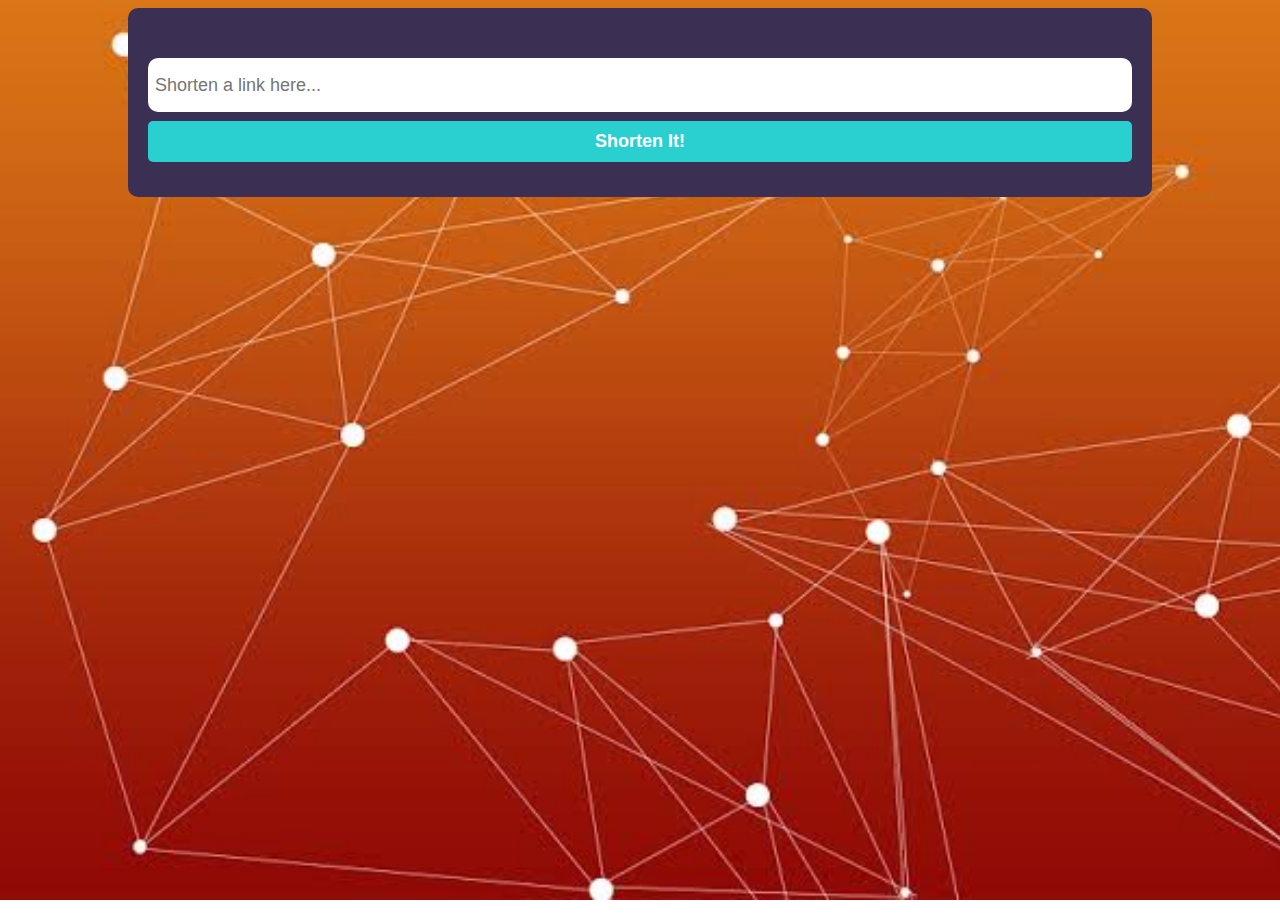
<file: index.html>
<!DOCTYPE html>
<html lang="en">
  <head>
    <meta charset="UTF-8">
    <meta name="viewport" content="width=device-width, initial-scale=1.0">
    <!-- displays site properly based on user's device -->
    <title>Url shortner</title>
    <link rel="stylesheet" href="shortener.css">
    <script defer src="shortener.js"></script>
  </head>
  <body>
    <main>
      <form class="shortner-box">
        <input required minlength="3" name="link" placeholder="Shorten a link here..." />
        <span class="invalid"> please add a valid link </span>
        <button> Shorten It! </button>
        <br />
      </form>
      <div class="links">
        <!--links will show up here -->
      </div>
    </main>
  </body>
</html>
</file>
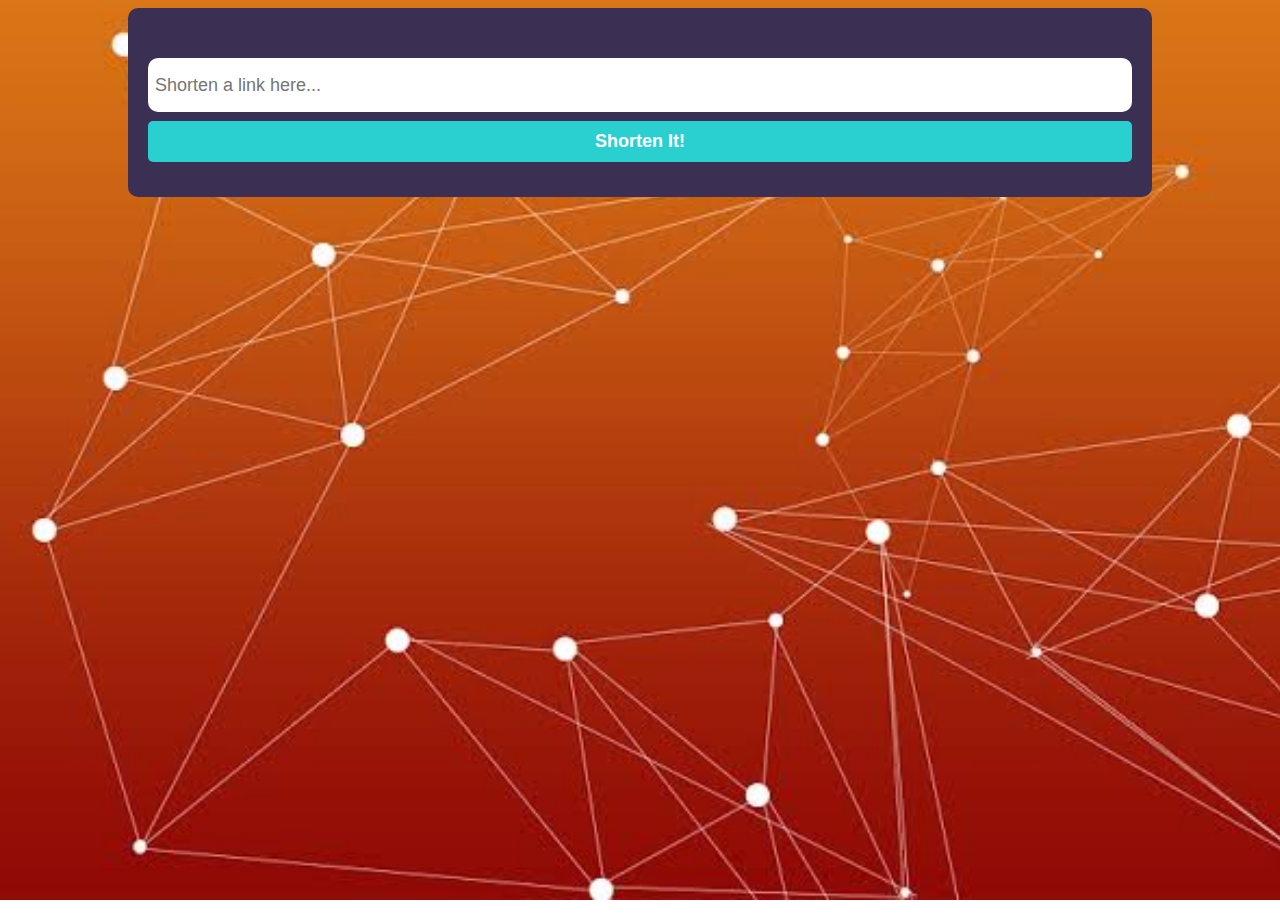
<file: url-shortner.html>
<!DOCTYPE html>
<html lang="en">
  <head>
    <meta charset="UTF-8">
    <meta name="viewport" content="width=device-width, initial-scale=1.0">
    <!-- displays site properly based on user's device -->
    <title>Url shortner</title>
    <link rel="stylesheet" href="shortener.css">
    <script defer src="shortener.js"></script>
  </head>
  <body>
    <main>
      <form class="shortner-box">
        <input required minlength="3" name="link" placeholder="Shorten a link here..." />
        <span class="invalid"> please add a valid link </span>
        <button> Shorten It! </button>
        <br />
      </form>
      <div class="links">
        <!--links will show up here -->
      </div>
    </main>
  </body>
</html>
</file>
<file: shortener.css>
*,
*::before,
*::after {
  box-sizing: border-box;
  font-size: 18px;
  transition: all 200ms linear;
  border: none;
}
:root {
  --primarycolor: hsl(180, 66%, 49%);
  --textcolor: white;
  --bgcolor: hsl(257, 27%, 26%);
  --danger: hsl(0, 87%, 67%);
  --neutralcolor: hsl(0, 0%, 75%);
}

body {
  background: url(link.jpeg);
  padding: 0px;
  background-repeat: no-repeat;
  background-size: cover;
  height:100vh;
  background-attachment:fixed;
}

button {
  outline: none;
  border: none;
  color: var(--textcolor);
  background: var(--primarycolor);
  padding: 20px;
  border-radius: 40px;
  font-weight: 700;
}
button:hover {
  background: #9be3e2;
}
.shortner-box {
  width: 80vw;
  display: flex;
  flex-direction: column;
  gap: 0.5rem;
  align-items: center;
  padding: 5px 20px;
  padding-top: 50px;
  background-color: var(--bgcolor);
  border-radius: 10px;
  min-height: 170px;
  margin: auto;
}

.shortner-box input {
  outline: none;
  height: 3rem;
  border-radius: 10px;
  padding: 7px;
  width: 100%;
}
input:focus:invalid {
  border: 2px solid var(--danger);
  color: var(--danger);
}

.inputinvalid {
  color: var(--danger);
  border: 2px solid var(--danger);
}
.invalid {
  color: var(--danger);
  font-style: italic;
  display: none;
}
.shortner-box button {
  border-radius: 5px;
  padding: 10px;
  width: 100%;
}
.links {
  display: flex;
  flex-direction: column-reverse;
  justify-content: space-evenly;
  width: 80vw;
  margin: 1rem auto;
}

.old {
  white-space: nowrap;
  text-overflow: ellipsis;
  overflow: hidden;
  width: 100%;
  text-align: center;
}
.link {
  margin: 4px;
  display: flex;
  flex-direction: column;
  gap: 10px;
  padding: 15px;
  border: 1px solid var(--primarycolor);
  border-radius: 10px;

  background: var(--textcolor);
}
.modified {
  display: flex;
  flex-direction: column;
  width: 100%;
  padding-top: 10px;
}
.modified button {
  border-radius: 0px;
  padding: 5px 1vw;
}
.modified::before {
  content: "";
  width: 100%;
  height: 0.1px;
  opacity: 0.5;
  background: var(--neutralcolor);
  transform: translateY(-15px);
  margin: auto;
}
.new {
  margin-left: 0px;
  margin: auto;
  padding: 5px;
  color: var(--primarycolor);
}
</file>
